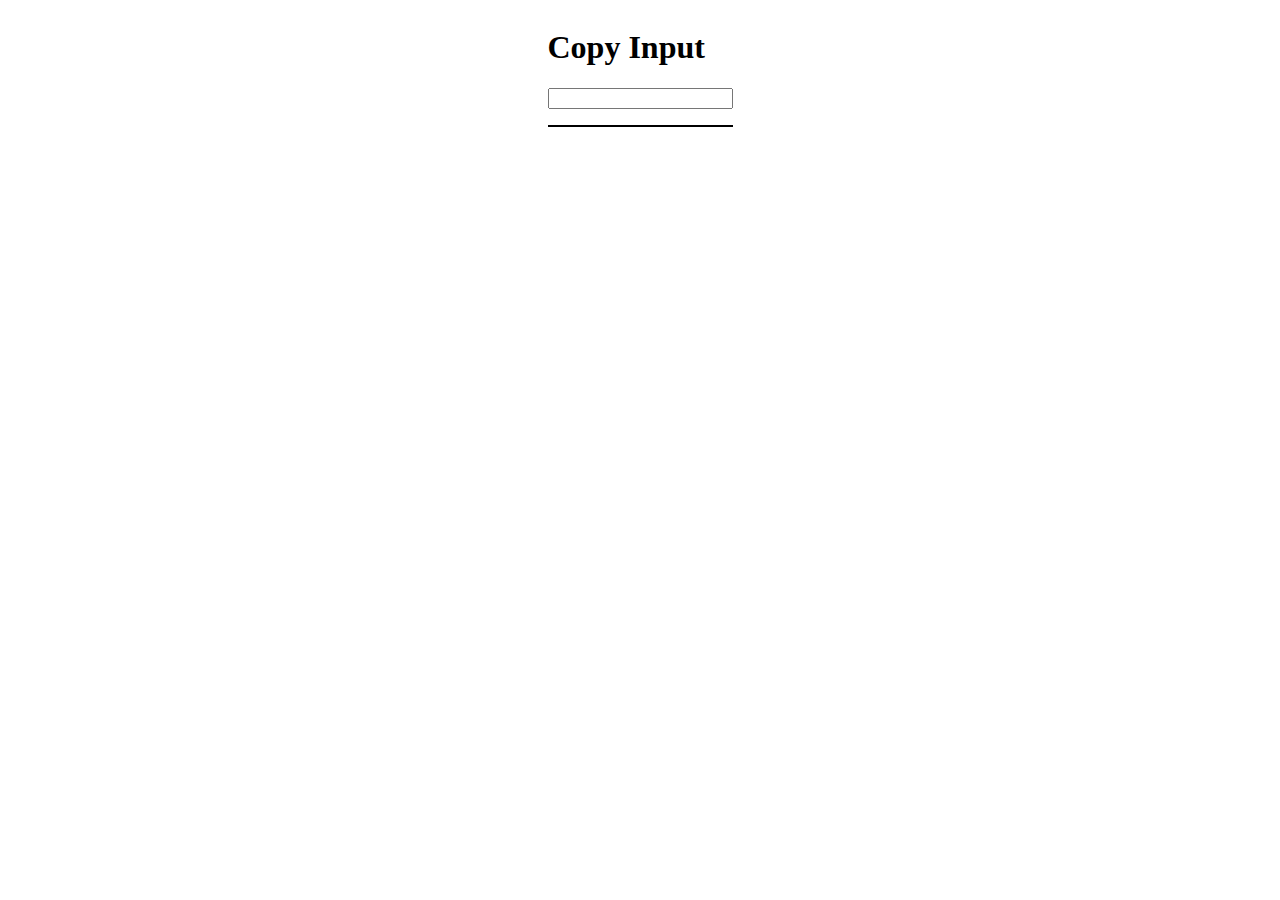
<file: ClassWork #12/Copy input in parallel/index.html>
<!DOCTYPE html>
<html lang="en">
  <head>
    <meta charset="UTF-8" />
    <meta http-equiv="X-UA-Compatible" content="IE=edge" />
    <meta name="viewport" content="width=device-width, initial-scale=1.0" />
    <title>Input copy</title>
    <link rel="stylesheet" href="./style.css" />
  </head>
  <body>
    <div id="container">
      <h1>Copy Input</h1>
      <input type="text" name="inp" id="inputForCopy" />
      <p id="placeForCopy"></p>
    </div>
    <script src="./index.js"></script>
  </body>
</html>
</file>
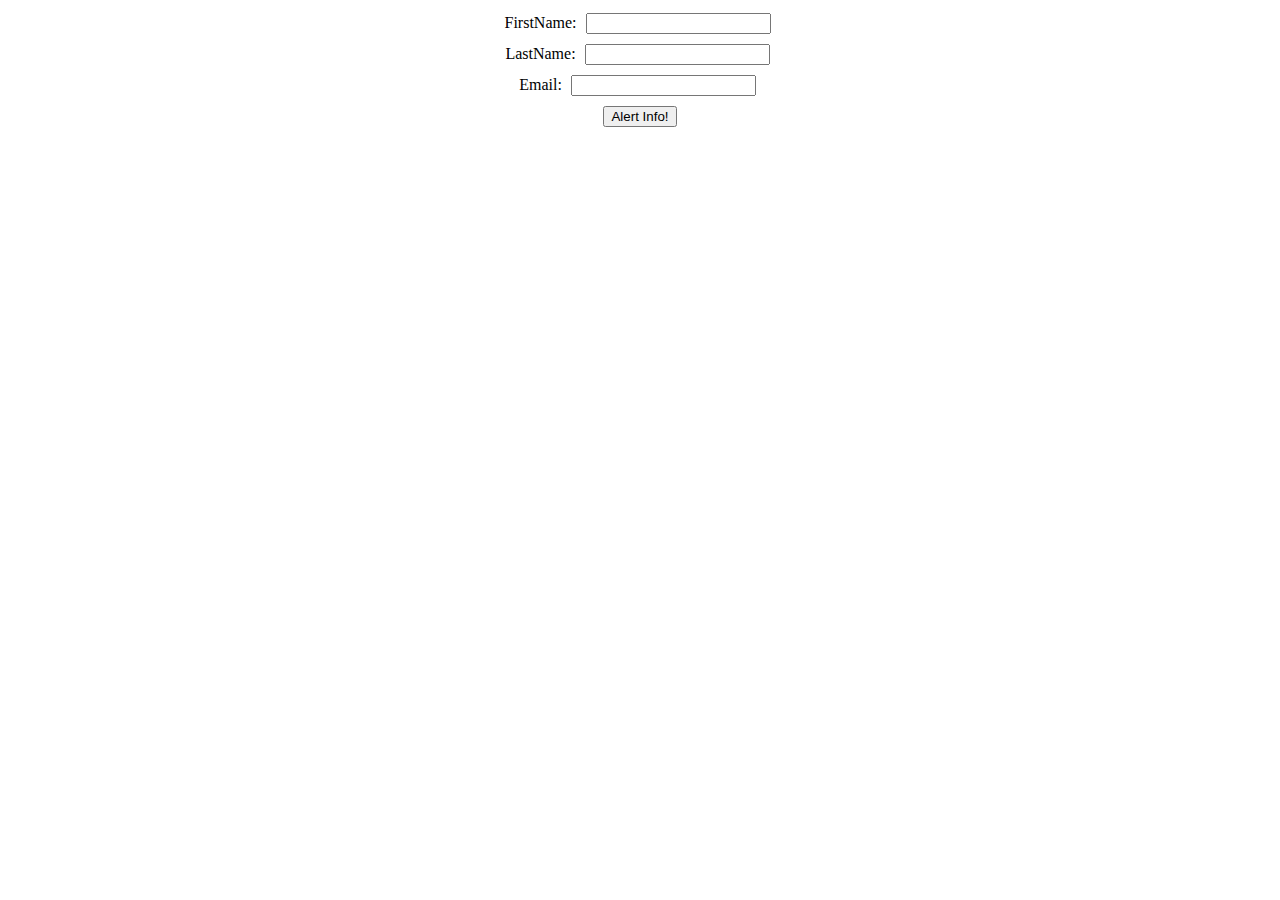
<file: ClassWork #12/Form inputs Alert/index.html>
<!DOCTYPE html>
<html lang="en">
  <head>
    <meta charset="UTF-8" />
    <meta http-equiv="X-UA-Compatible" content="IE=edge" />
    <meta name="viewport" content="width=device-width, initial-scale=1.0" />
    <title>Form Alert</title>
    <link rel="stylesheet" href="./style.css" />
  </head>
  <body>
    <form action="get">
      <div>
        <label for="firstName">FirstName:</label>
        <input type="text" name="firstName" id="firstName" />
      </div>
      <div>
        <label for="lastName">LastName:</label>
        <input type="text" name="lastName" id="lastName" />
      </div>
      <div>
        <label for="email">Email: </label>
        <input type="email" name="email" id="email" />
      </div>
      <input type="button" value="Alert Info!" id="buttonForAlert" />
    </form>
    <script src="./index.js"></script>
  </body>
</html>
</file>
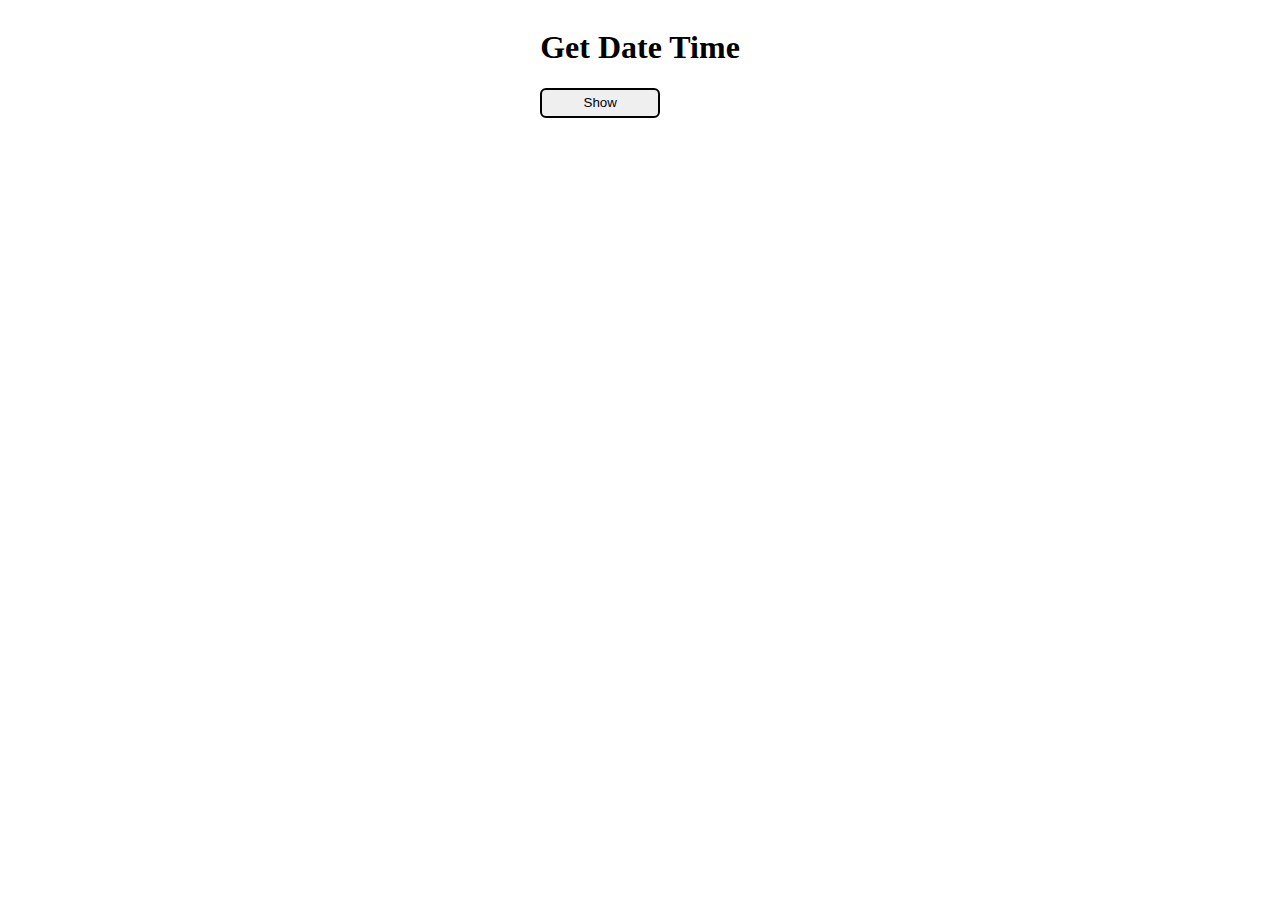
<file: ClassWork #12/Get Date/index.html>
<!DOCTYPE html>
<html lang="en">
  <head>
    <meta charset="UTF-8" />
    <meta http-equiv="X-UA-Compatible" content="IE=edge" />
    <meta name="viewport" content="width=device-width, initial-scale=1.0" />
    <title>Date Time</title>
    <link rel="stylesheet" href="./style.css" />
    <link
      rel="apple-touch-icon"
      sizes="180x180"
      href="./assets/favicons/apple-touch-icon.png"
    />
    <link
      rel="icon"
      type="image/png"
      sizes="32x32"
      href="./assets/favicons/favicon-32x32.png"
    />
    <link
      rel="icon"
      type="image/png"
      sizes="16x16"
      href="./assets/favicons/favicon-16x16.png"
    />
    <link rel="manifest" href="./assetes/favicons/site.webmanifest" />
  </head>
  <body>
    <div id="container">
      <h1>Get Date Time</h1>
      <button id="buttonForDate">Show</button>
      <span class="placeForNewDate text-color">Date</span>
    </div>
    <script type="module" src="./index.js"></script>
  </body>
</html>
</file>
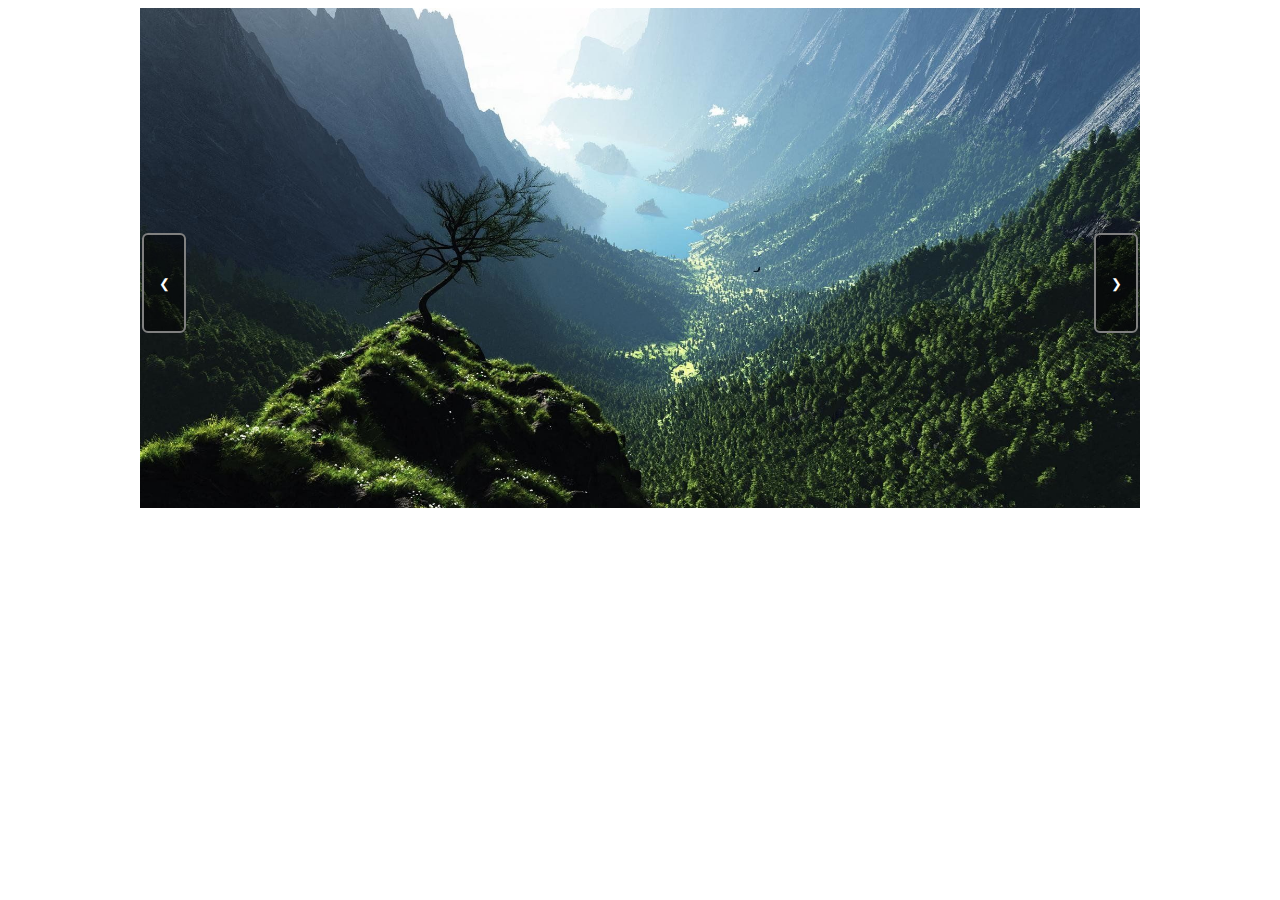
<file: ClassWork #12/Image Slaider/index.html>
<!DOCTYPE html>
<html lang="en">
  <head>
    <meta charset="UTF-8" />
    <meta http-equiv="X-UA-Compatible" content="IE=edge" />
    <meta name="viewport" content="width=device-width, initial-scale=1.0" />
    <title>IMG Slider</title>
    <link rel="stylesheet" href="./style.css" />
  </head>
  <body>
    <div id="slidesContainer">
      <div class="slides">
        <img src="./images/img1.jpg" alt="mountaines" />
      </div>
      <div class="slides">
        <img src="./images/img2.jpg" alt="mountaines" />
      </div>
      <div class="slides">
        <img src="./images/img3.jpg" alt="mountaines" />
      </div>
      <div class="slides">
        <img src="./images/img4.jpg" alt="mountaines" />
      </div>
      <button id="prev">&#10094;</button>
      <button id="next">&#10095;</button>
    </div>
    <script src="./index.js"></script>
  </body>
</html>
</file>
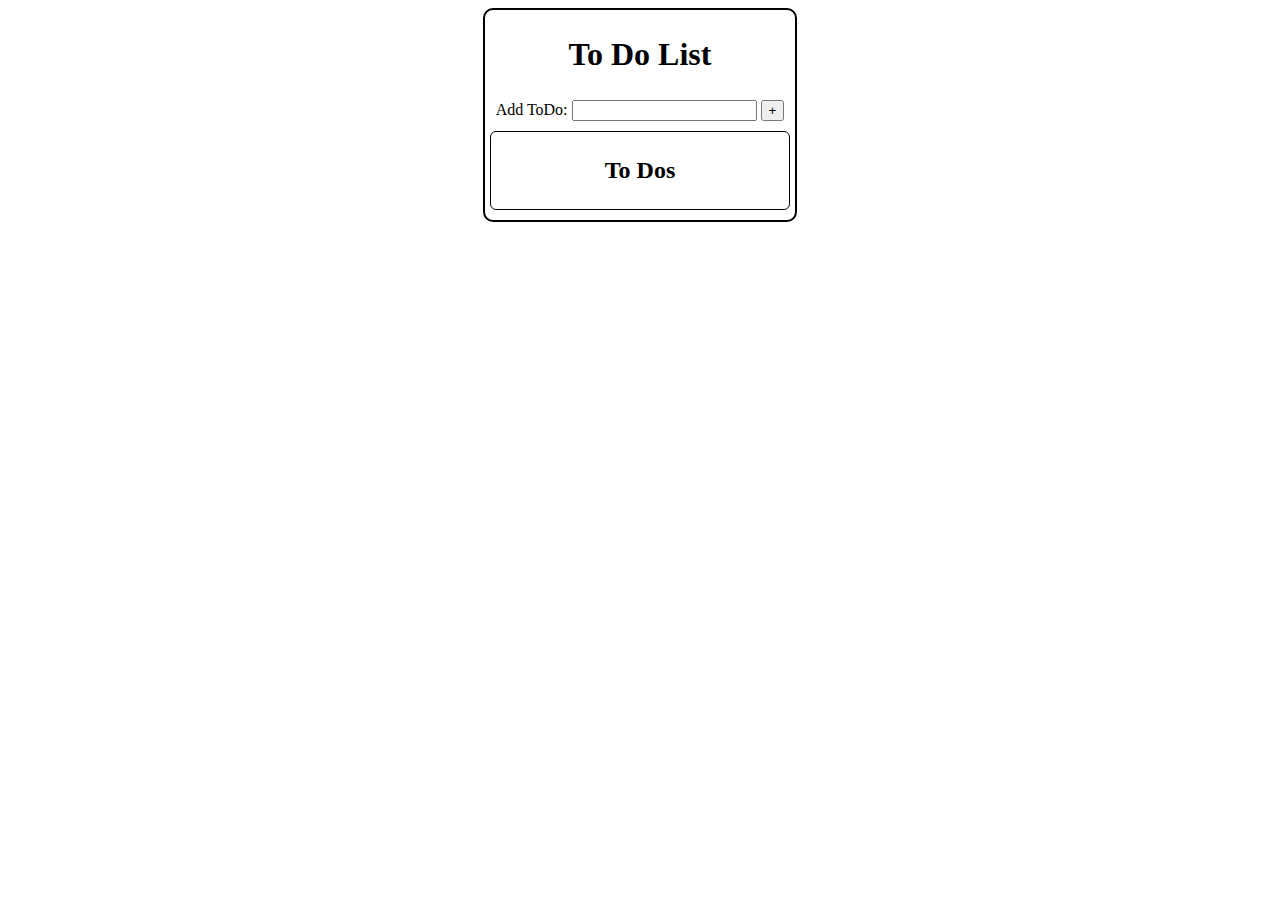
<file: ClassWork #12/Task #4/index.html>
<!DOCTYPE html>
<html lang="en">
  <head>
    <meta charset="UTF-8" />
    <meta http-equiv="X-UA-Compatible" content="IE=edge" />
    <meta name="viewport" content="width=device-width, initial-scale=1.0" />
    <title>Document</title>
    <link rel="stylesheet" href="./style.css" />
  </head>
  <body>
    <div id="container">
      <h1>To Do List</h1>
      <div id="toDoInputForm">
        <label for="toDoInput">Add ToDo: </label>
        <input type="text" id="toDoInput" name="toDoInput" />
        <button id="addBtn">+</button>
      </div>
      <div id="toDos">
        <h2>To Dos</h2>
      </div>
    </div>
    <script src="./index.js"></script>
  </body>
</html>
</file>
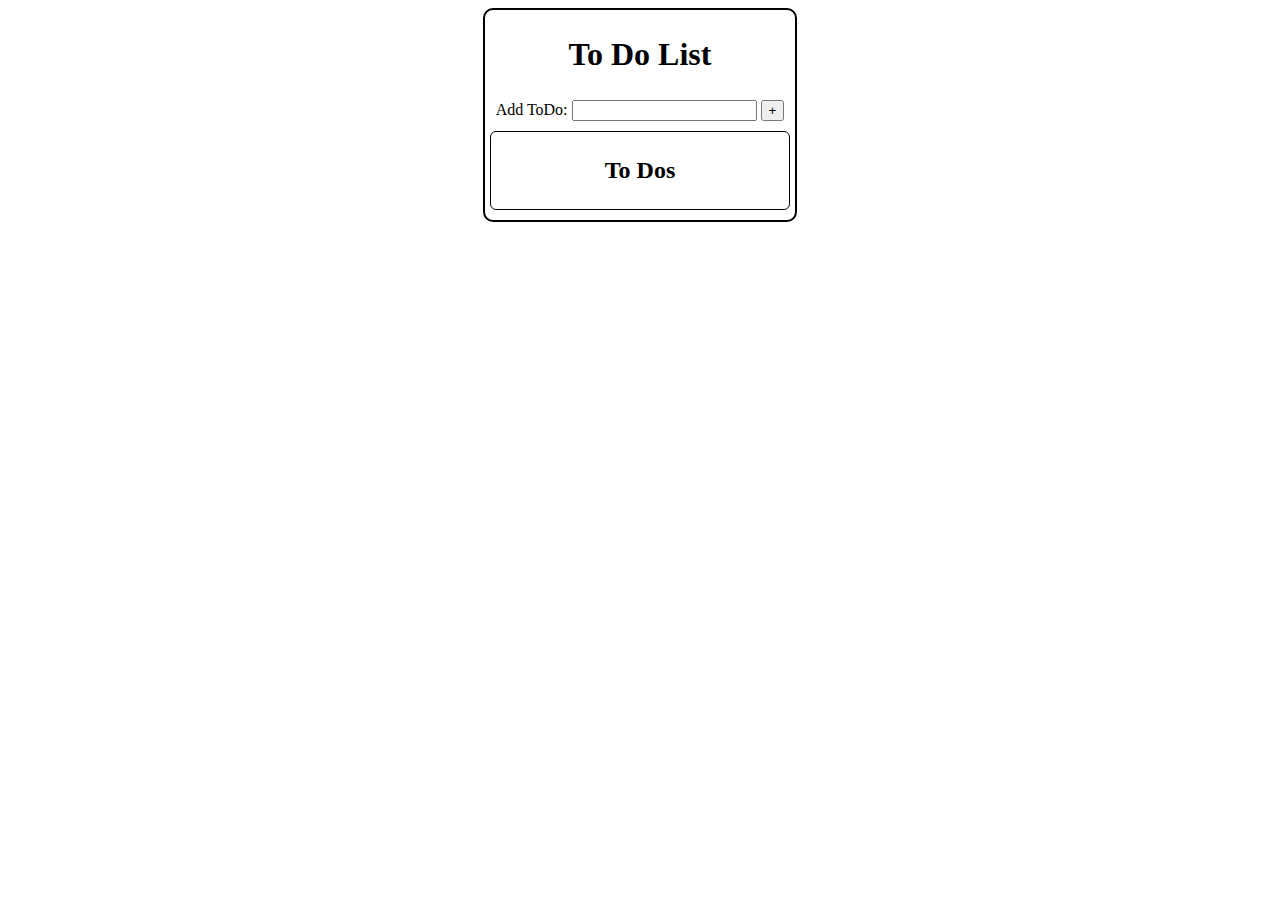
<file: ClassWork #12/To Do List/index.html>
<!DOCTYPE html>
<html lang="en">
  <head>
    <meta charset="UTF-8" />
    <meta http-equiv="X-UA-Compatible" content="IE=edge" />
    <meta name="viewport" content="width=device-width, initial-scale=1.0" />
    <title>To Do List</title>
    <link rel="stylesheet" href="./style.css" />
  </head>
  <body>
    <div id="container">
      <h1>To Do List</h1>
      <div id="toDoInputForm">
        <label for="toDoInput">Add ToDo: </label>
        <input type="text" id="toDoInput" name="toDoInput" />
        <button id="addBtn">+</button>
      </div>
      <div id="toDos">
        <h2>To Dos</h2>
      </div>
    </div>
    <script src="./index.js"></script>
  </body>
</html>
</file>
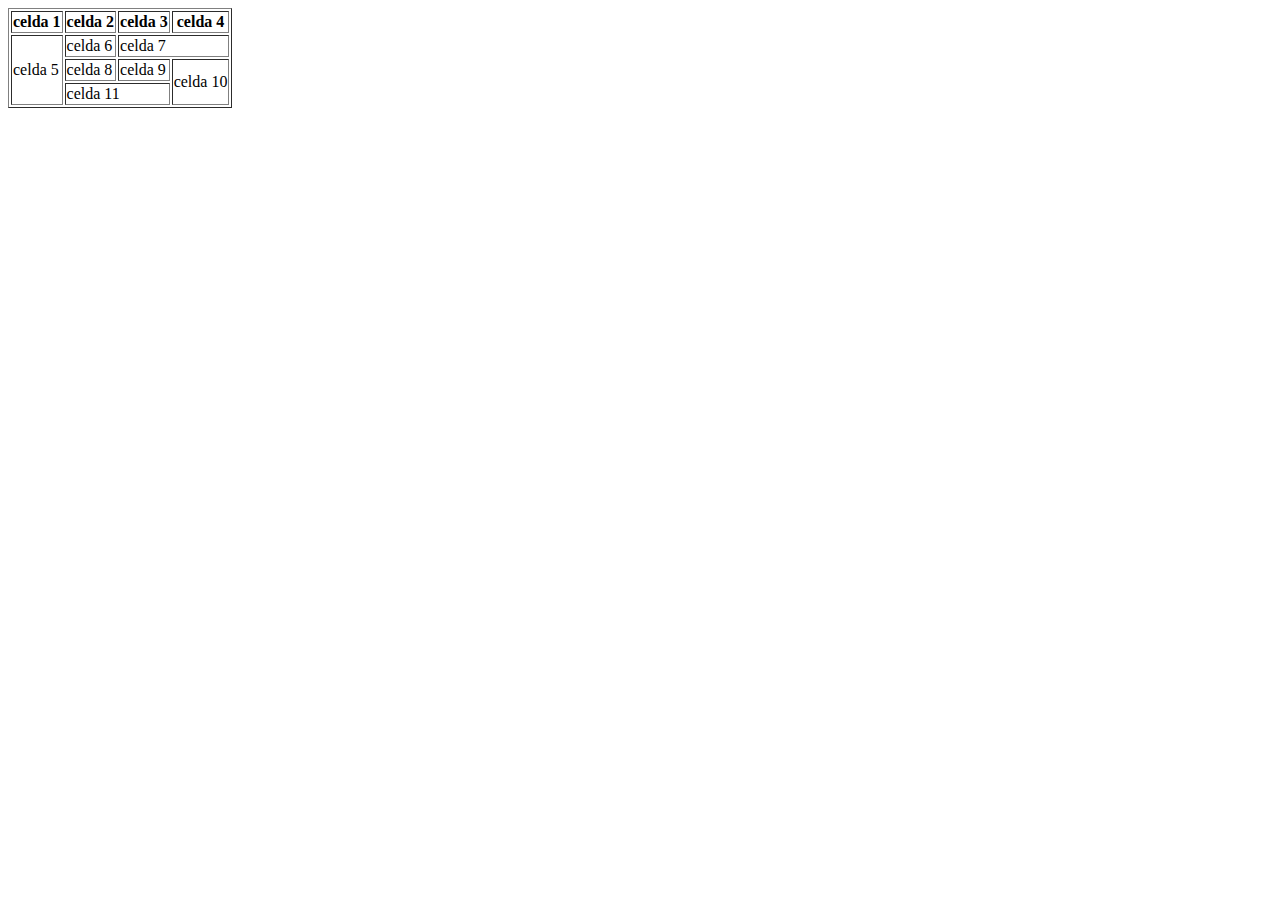
<file: Classwork #11 - HTML/Table1.html>
<!DOCTYPE html>
<html lang="en">
  <head>
    <meta charset="UTF-8" />
    <meta http-equiv="X-UA-Compatible" content="IE=edge" />
    <meta name="viewport" content="width=device-width, initial-scale=1.0" />
    <title>Document</title>
  </head>
  <body>
    <table border="1">
      <thead>
        <tr>
          <th>celda 1</th>
          <th>celda 2</th>
          <th>celda 3</th>
          <th>celda 4</th>
        </tr>
      </thead>
      <tbody>
        <tr>
          <td rowspan="3">celda 5</td>
          <td>celda 6</td>
          <td colspan="2">celda 7</td>
        </tr>
        <tr>
          <td>celda 8</td>
          <td>celda 9</td>
          <td rowspan="2">celda 10</td>
        </tr>
        <tr>
          <td colspan="2">celda 11</td>
        </tr>
      </tbody>
    </table>
  </body>
</html>
</file>
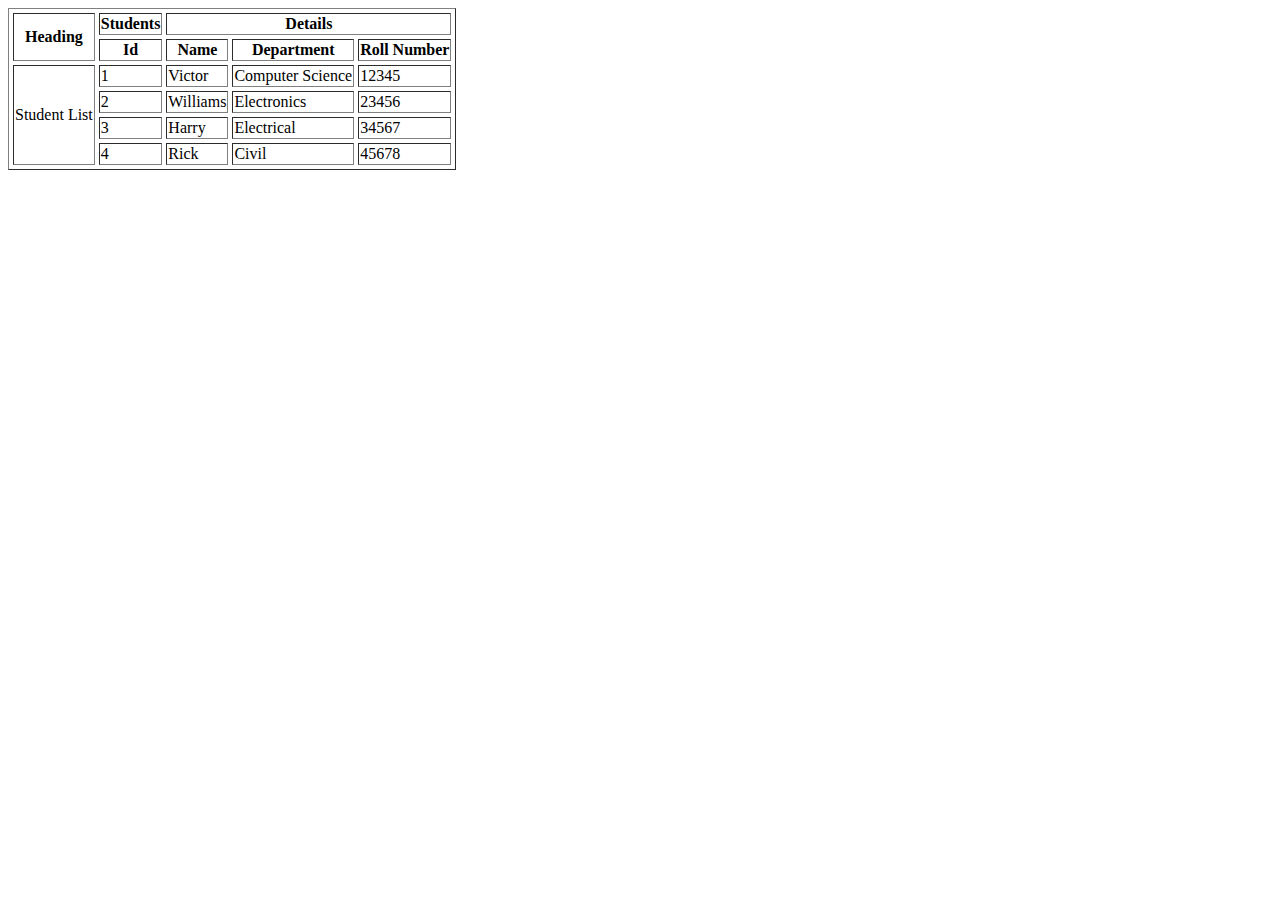
<file: Classwork #11 - HTML/Table2.html>
<!DOCTYPE html>
<html lang="en">
<head>
    <meta charset="UTF-8">
    <meta http-equiv="X-UA-Compatible" content="IE=edge">
    <meta name="viewport" content="width=device-width, initial-scale=1.0">
    <title>Document</title>
</head>
<body>
    <table border="1"  cellspacing="4">
        <thead>
            <tr>
                <th rowspan="2">Heading</th>
                <th>Students</th>
                <th colspan="3">Details</th>
            </tr>
            <tr>
                <th>Id</th>
                <th>Name</th>
                <th>Department</th>
                <th>Roll Number</th>
            </tr>
        </thead>
        <tbody>
            <tr>
                <td rowspan="4">Student List</td>
                <td>1</td>
                <td>Victor</td>
                <td>Computer Science</td>
                <td>12345</td>
            </tr>
            <tr>
                <td>2</td>
                <td>Williams</td>
                <td>Electronics</td>
                <td>23456</td>
            </tr>
            <tr>
                <td>3</td>
                <td>Harry</td>
                <td>Electrical</td>
                <td>34567</td>
            </tr>
            <tr>
                <td>4</td>
                <td>Rick</td>
                <td>Civil</td>
                <td>45678</td>
            </tr>
        </tbody>
    </table>
</body>
</html>
</file>
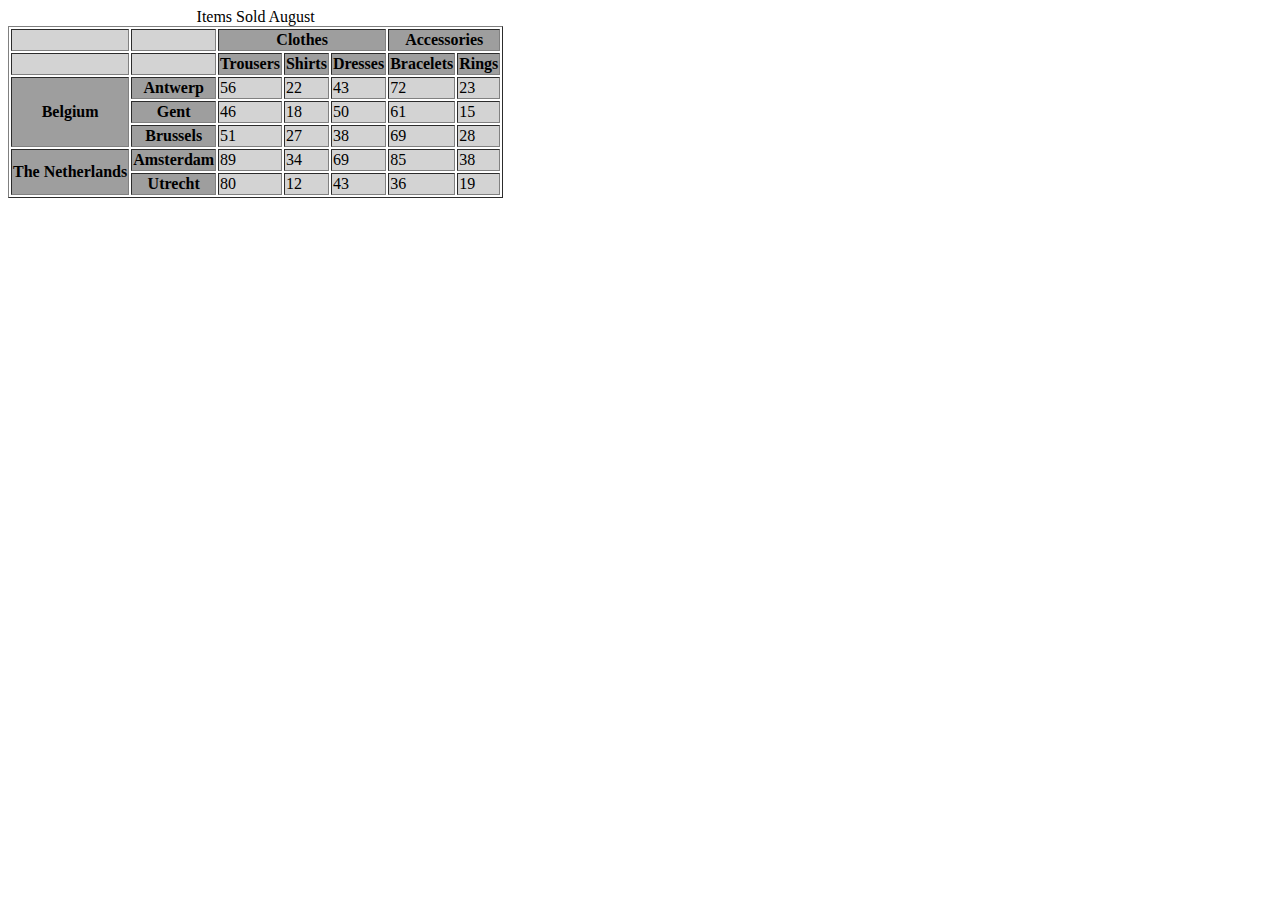
<file: Classwork #11 - HTML/Table3.html>
<!DOCTYPE html>
<html lang="en">
<head>
    <meta charset="UTF-8">
    <meta http-equiv="X-UA-Compatible" content="IE=edge">
    <meta name="viewport" content="width=device-width, initial-scale=1.0">
    <title>Document</title>
</head>
<body>
    <table border="1">
        <thead>
            <caption>Items Sold August </caption>
            <tr>
                <td colspan="2"></td>
                <td colspan="2"></td>
                <th colspan="3">Clothes</th>
                <th colspan="2">Accessories</th>
            </tr>
            <tr>
                <td colspan="2"></td>
                <td colspan="2"></td>
                <th>Trousers</th>
                <th>Shirts</th>
                <th>Dresses</th>
                <th>Bracelets</th>
                <th>Rings</th>
            </tr>
        </thead>
        <tbody>
            <tr>
                <th rowspan="3" colspan="2">Belgium</th>
                <th colspan="2">Antwerp</th>
                <td>56</td>
                <td colspan="1">22</td>
                <td>43</td>
                <td>72</td>
                <td>23</td>
            </tr>
            <tr>
                <th colspan="2">Gent</th>
                <td>46</td>
                <td>18</td>
                <td>50</td>
                <td>61</td>
                <td>15</td>
            </tr>
            <tr>
                <th colspan="2">Brussels</th>
                <td>51</td>
                <td>27</td>
                <td>38</td>
                <td>69</td>
                <td>28</td>
            </tr>
        </tbody>
        <tr>
            <th rowspan="2" colspan="2">The Netherlands</th>
            <th colspan="2">Amsterdam</th>
            <td>89</td>
            <td>34</td>
            <td>69</td>
            <td>85</td>
            <td>38</td>
        </tr>
        <tr>
            <th colspan="2">Utrecht</th>
            <td>80</td>
            <td>12</td>
            <td>43</td>
            <td>36</td>
            <td>19</td>
        </tr>
    </table>
    <style>
        td {background-color: lightgray;}
        th {background-color: rgb(158, 158, 158);}
    </style>
</body>
</html>
</file>
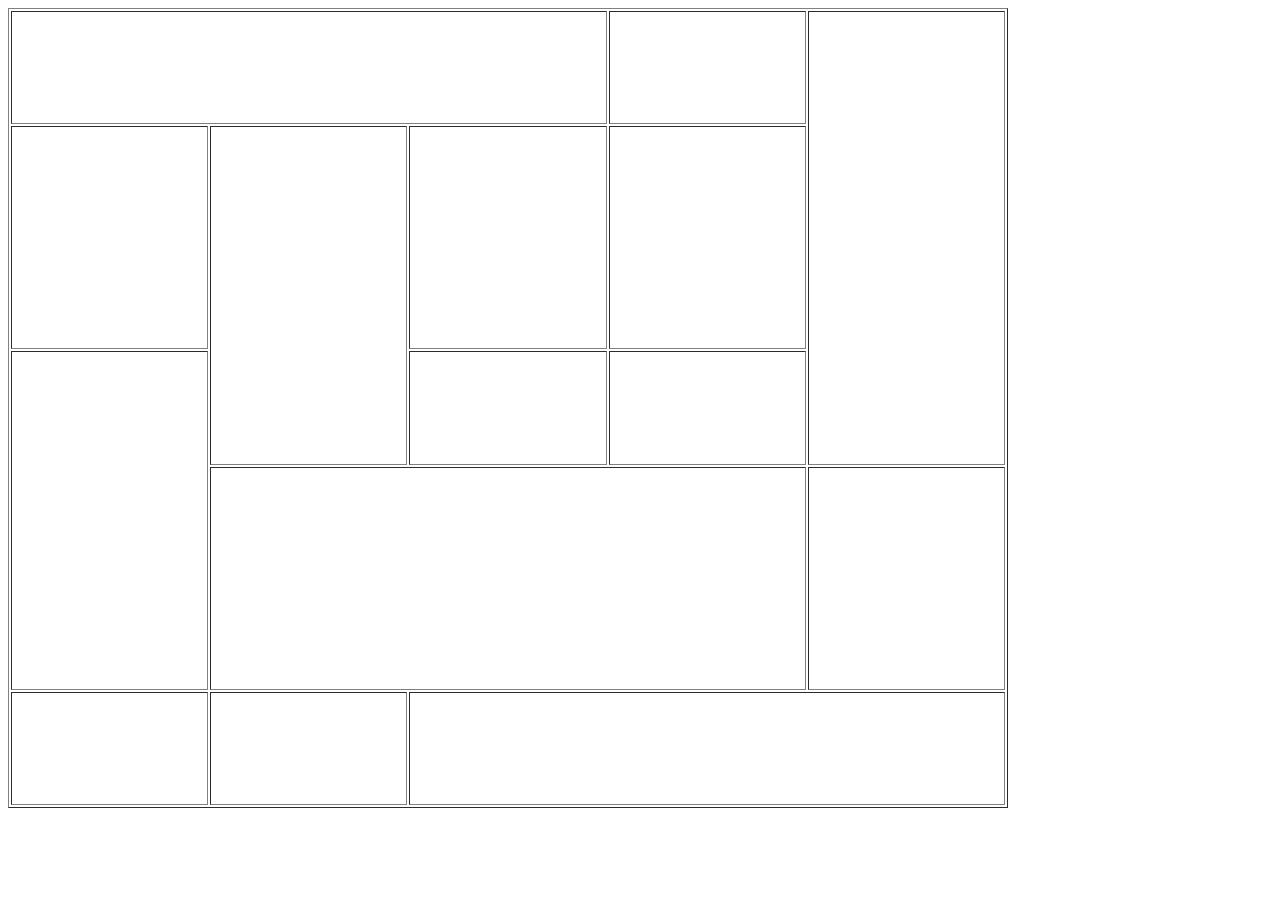
<file: Classwork #11 - HTML/Table4 .html>
<!DOCTYPE html>
<html lang="en">
  <head>
    <meta charset="UTF-8" />
    <meta http-equiv="X-UA-Compatible" content="IE=edge" />
    <meta name="viewport" content="width=device-width, initial-scale=1.0" />
    <title>Document</title>
  </head>
  <body>
    <table border="1" width="1000" height="800">
      <tbody>
        <tr aria-rowspan="10">
          <td rowspan="2" colspan="6"></td>
          <td rowspan="2" colspan="1"></td>
          <!-- <td></td> -->
          <td rowspan="5" colspan="3"></td>
          <!-- <td colspan="0"></td> -->
        </tr>
        <tr></tr>
        <tr>
          <td colspan="3"></td>
          <td rowspan="3"></td>
          <td colspan="2"></td>
          <td></td>
        </tr>
        <tr>
          <td colspan="3" rowspan="3"></td>
          <td colspan="2" rowspan="2"></td>
          <td rowspan="2"></td>
        </tr>
        <tr></tr>
        <tr>
          <td colspan="4"></td>
          <td colspan="3"></td>
        </tr>
        <tr>
          <td colspan="3" rowspan="2"></td>
          <td rowspan="2"></td>
          <td colspan="6" rowspan="2"></td>
        </tr>
        <tr></tr>
      </tbody>
    </table>
    <style>
      tr {
        column-count: 10;
      }
    </style>
  </body>
</html>
</file>
<file: ClassWork #12/Copy input in parallel/style.css>
body {
  display: flex;
  justify-content: center;
}

p {
  border: 1px solid black;
}
</file>
<file: ClassWork #12/Form inputs Alert/style.css>
body {
  display: flex;
  justify-content: center;
}

form {
  width: fit-content;
  height: fit-content;
  display: flex;
  flex-direction: column;
  justify-content: center;
  align-items: center;
}
form input {
  margin: 5px;
}
</file>
<file: ClassWork #12/Get Date/style.css>
body {
  display: flex;
  justify-content: center;
  align-items: center;
}

h1 {
  align-items: center;
}

#buttonForDate {
  width: 120px;
  height: 30px;
  border: 2px solid black;
  border-radius: 6px;
}

.placeForNewDate {
  display: none;
  border: 1px solid black;
  width: fit-content;
  padding: 5px;
  border-radius: 5px;
}

.text-color {
  color: brown;
}
</file>
<file: ClassWork #12/Image Slaider/style.css>
#slidesContainer {
  width: 1000px;
  position: relative;
  height: fit-content;
  margin: auto;
}

#slidesContainer img {
  position: absolute;
  width: 1000px;
  height: 500px;
}

#slidesContainer button {
  position: absolute;
  top: 225px;
  width: 44px;
  height: 100px;
  background: rgba(0, 0, 0, 0.5);
  color: white;
  border: 2px solid gray;
  border-radius: 6px;
  cursor: pointer;
}

#prev {
  left: 2px;
}

#next {
  right: 2px;
}
</file>
<file: ClassWork #12/Task #4/style.css>
body {
  display: flex;
  justify-content: center;
}

#container {
  display: flex;
  justify-content: center;
  align-items: center;
  flex-direction: column;
  width: 300px;
  border: 2px solid black;
  border-radius: 10px;
  padding: 5px;
}

#toDoInputForm {
  margin: 5px;
}

#toDos {
  border: 1px solid black;
  border-radius: 6px;
  margin: 5px;
  padding: 5px;
  box-sizing: border-box;
  width: inherit;
  display: flex;
  flex-direction: column;
  align-items: center;
}

.labelContainer {
  box-sizing: border-box;
  width: inherit;
  display: flex;
  justify-content: space-between;
  margin: 5px;
  padding: 5px;
  border-bottom: 1px solid black;
}

.labelContainer:hover {
  background: rgb(243 255 81);
  border-left: 1px solid black;
  border-right: 1px solid black;
  padding-left: 4px;
  padding-right: 4px;
  font-size: 18px;
}

.listButton {
  cursor: pointer;
  margin: 1px;
  border: 1px solid black;
  border-radius: 6px;
  width: 63px;
}

.rmListButton {
  background: lightcoral;
}

.doneListButton {
  background: lightgreen;
}
</file>
<file: ClassWork #12/To Do List/style.css>
body {
  display: flex;
  justify-content: center;
}

#container {
  display: flex;
  justify-content: center;
  align-items: center;
  flex-direction: column;
  width: 300px;
  border: 2px solid black;
  border-radius: 10px;
  padding: 5px;
}

#toDoInputForm {
  margin: 5px;
}

#toDos {
  border: 1px solid black;
  border-radius: 6px;
  margin: 5px;
  padding: 5px;
  box-sizing: border-box;
  width: inherit;
  display: flex;
  flex-direction: column;
  align-items: center;
}

.labelContainer {
  box-sizing: border-box;
  width: inherit;
  display: flex;
  justify-content: space-between;
  margin: 5px;
  padding: 5px;
  border-bottom: 1px solid black;
}

.labelContainer:hover {
  background: rgb(243 255 81);
  border-left: 1px solid black;
  border-right: 1px solid black;
  padding-left: 4px;
  padding-right: 4px;
  font-size: 18px;
}

.listButton {
  cursor: pointer;
  margin: 1px;
  border: 1px solid black;
  border-radius: 6px;
  width: 63px;
}

.rmListButton {
  background: lightcoral;
}

.doneListButton {
  background: lightgreen;
}
</file>
